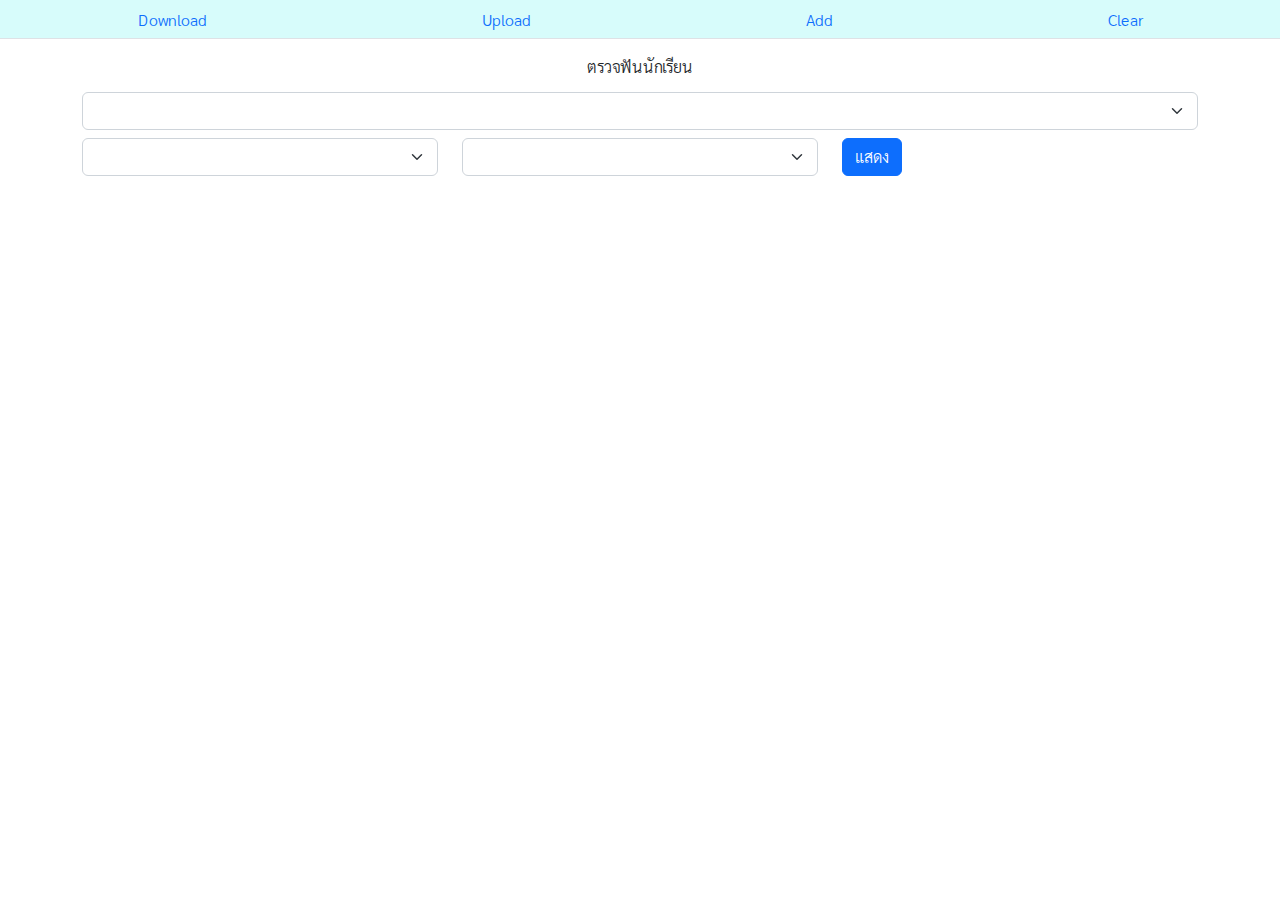
<file: index.html>
<html lang="en">
<head>
    <meta charset="UTF-8">
    <meta name="viewport" content="width=device-width, initial-scale=1.0">
    <title>student git</title>       
    <link rel="stylesheet" href="public/css/bootstrap.min.css">
    <link rel="stylesheet" href="public/css/datatables-bootstrap5-v2.css">
    <link href="style.css" rel="stylesheet" type="text/css" />
    <script src="public/js/popper.min.js" type="text/javascript"></script>
    <script src="public/js/jquery-3.6.0.js" type="text/javascript"></script>
    <script src="public/js/datatables-bootstrap5-v2.js" type="text/javascript"></script>
    <script src="public/js/bootstrap.bundle.min.js" type="text/javascript"></script>
    <script src="public/js/localforage.js" type="text/javascript"></script>
   
 
</head>
<body>
    <div id="navbar"></div>
    
    <div class="container position-relative">        
      <div class="row my-2" >
        <div class="col">
            <h6>ตรวจฟันนักเรียน</h6>
        </div>
      </div>
      <section id="main_select"></section> 
      <section id="table_app"></section>
      <section id="form1"></section> 
      <section id="form2"></section> 
      
      <div id = "loading">
             <div class="spinner-grow" style="width:3rem; height: 3rem; color:#29980A;" role="status"></div>       
             <span style="color:#E1940E">โปรดรอ....</span>        
       </div>    
      
    </div>
    
    <link rel="stylesheet" href="public/css/jquery-ui.css">
    <link rel="stylesheet" href="public/css/jquery-ui.theme.css">
    <script src="public/js/jquery-ui.js" type="text/javascript"></script>
    <script src="public/js/sweetalert2.all.min.js" type="text/javascript"></script>    
    <script>
        function include(ftxt, elid){
           fetch(ftxt)
            .then(res => res.text())
            .then(html => {
                document.getElementById(elid).innerHTML = html;
            });
        }
        include('navbar.html','navbar')
        include('main_select.html','main_select')
        include('form1.html','form1') 
        include('form2.html','form2')       
    </script>
    <script src="index.js" type="text/javascript"></script>
    <script src="form1.js" type="text/javascript"></script>
    <script src="form2.js" type="text/javascript"></script>
    <script src="addRec.js" type="text/javascript"></script>
    <script src="check.js" type="text/javascript"></script>
</body>
</html>
</file>
<file: style.css>
@font-face {
        font-family: 'Sarabun';
        src: url('public/fonts/Sarabun-Light.ttf') format('truetype');
        font-weight: 300;
    }

    @font-face {
        font-family: 'Sarabun';
        src: url('public/fonts/Sarabun-SemiBold.ttf') format('truetype');
        font-weight: 600;
    }

    * {
      font: 16px 'Sarabun', Arial, sans-serif;
    }

  
  h1,h5,h6 {
    text-align: center;
    margin-top: 10px;
  }  
 
  .nav-link{
      cursor:pointer;   
      font-size: 1rem;
  }  
 
   #loading {
    position: absolute;
    top: 0;
    left: 0;
    right: 0;
    bottom: 0;
    z-index: 10000;
    background-color: rgba(255,255,255,0.9);
    display: flex;
    justify-content: center;
    align-items: center;
  }
    
  .nav {
    background-color: #D7FCFB !important;
  }

  *{
   box-sizing: border-box;
  }

  /*body {
   font: 16px Arial;  
  }*/
 
  .own-set{
   padding: 10px;
   width: 500px;
   
  }

  #divMenuUraianKerja{
      border: 1px solid rgba(0,0,0,0.2);
      padding: 20px;
      margin-left:10px;
      margin-right:10px;
      margin-top: 15px;
      background-color: #E3F5EE;
      font-family: 'Prompt';
   }

   #divMenuUraianKerja22{
      border: 1px solid rgba(0,0,0,0.2);
      padding: 20px;
      margin-left:10px;
      margin-right:10px;
      margin-top: 15px;
      background-color:#F5EEF8 ;
      font-family: 'Prompt';
   }

  div.ui-datepicker, .ui-datepicker input{font-size:110%;}

  label.required::before {
  content: '*';
  margin-right: 4px;
  color: red;
  }

  #maincontainer{
    display: none;
  }
  
  p{
    font-size: 0.8em;
  } 

  .container_cb {
    display: inline;
    position: relative;
    padding-left: 15px;
    margin-bottom: 10px;
    cursor: pointer;
    font-size: 20px;
    -webkit-user-select: none;
    -moz-user-select: none;
    -ms-user-select: none;
    user-select: none;
    }

/* Hide the browser's default checkbox */
.container_cb input {
  position: absolute;
  opacity: 0;
  cursor: pointer;
  height: 0;
  width: 0;
}

/* Create a custom checkbox */
.checkmark {
  position: absolute;
  top: 0;
  left: 0;
  height: 25px;
  width: 25px;
  background-color: #eee;
}

/* On mouse-over, add a grey background color */
.container_cb:hover input ~ .checkmark {
  background-color: #ccc;
}

/* When the checkbox is checked, add a blue background */
.container_cb input:checked ~ .checkmark {
  background-color: #2196F3;
}

/* Create the checkmark/indicator (hidden when not checked) */
.checkmark:after {
  content: "";
  position: absolute;
  display: none;
}

/* Show the checkmark when checked */
.container_cb input:checked ~ .checkmark:after {
  display: none;
}

/* Style the checkmark/indicator */
.container_cb .checkmark:after {
  left: 9px;
  top: 5px;
  width: 5px;
  height: 10px;
  border: solid white;
  border-width: 0 3px 3px 0;
  -webkit-transform: rotate(45deg);
  -ms-transform: rotate(45deg);
  transform: rotate(45deg);
}

#form1{
  display: none;
}

#form2{
  display: none;
}

#a_hide{
  display: block;
}

#showNeed_dfilling{
  display: none;
}

.label_main{
  color:purple;
}

.label_main2{
  color:purple;
}

.w3-right {
    float: right!important;
  }

  table.table-bordered,
    table.table-bordered th,
    table.table-bordered td {
      border: 1px solid #dee2e6 !important;
  }

    /* เพิ่มเส้นขอบรอบตาราง */
  table.table-bordered {
      border-collapse: collapse !important;
  }
</file>
